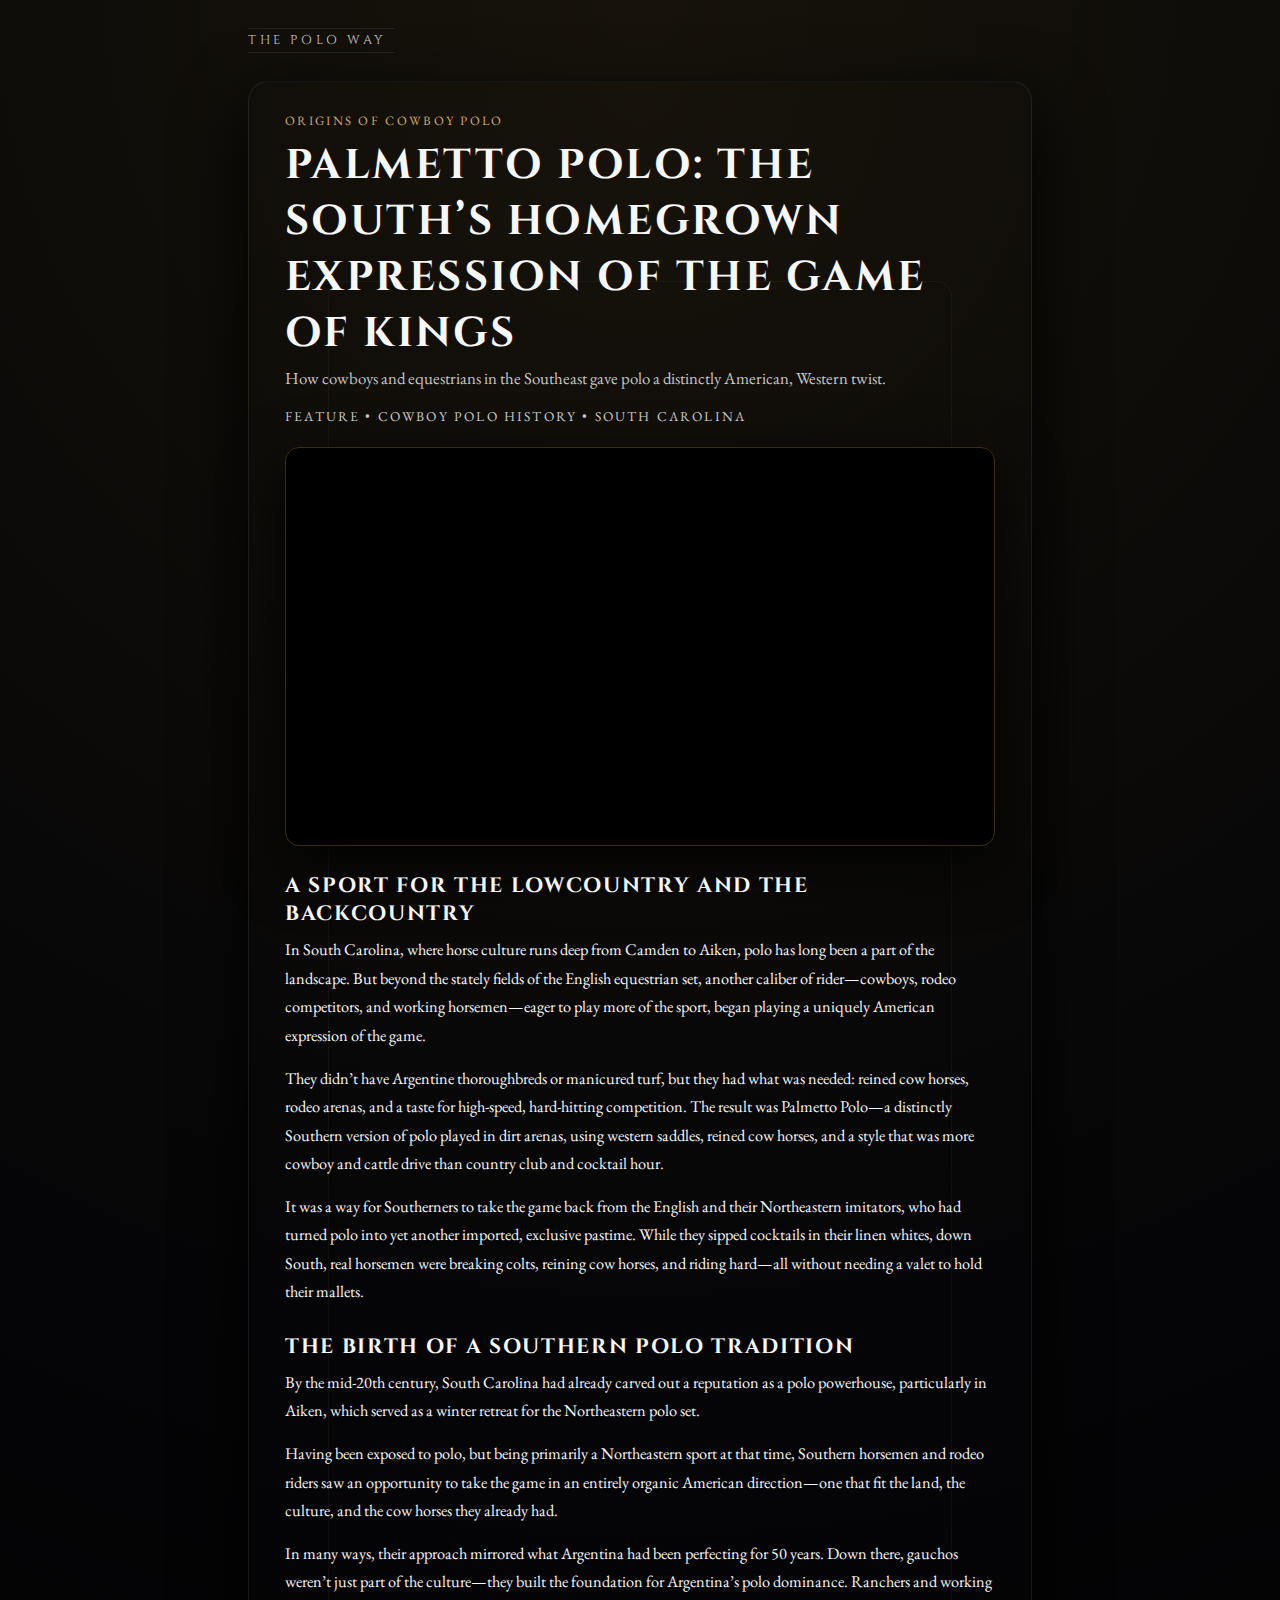
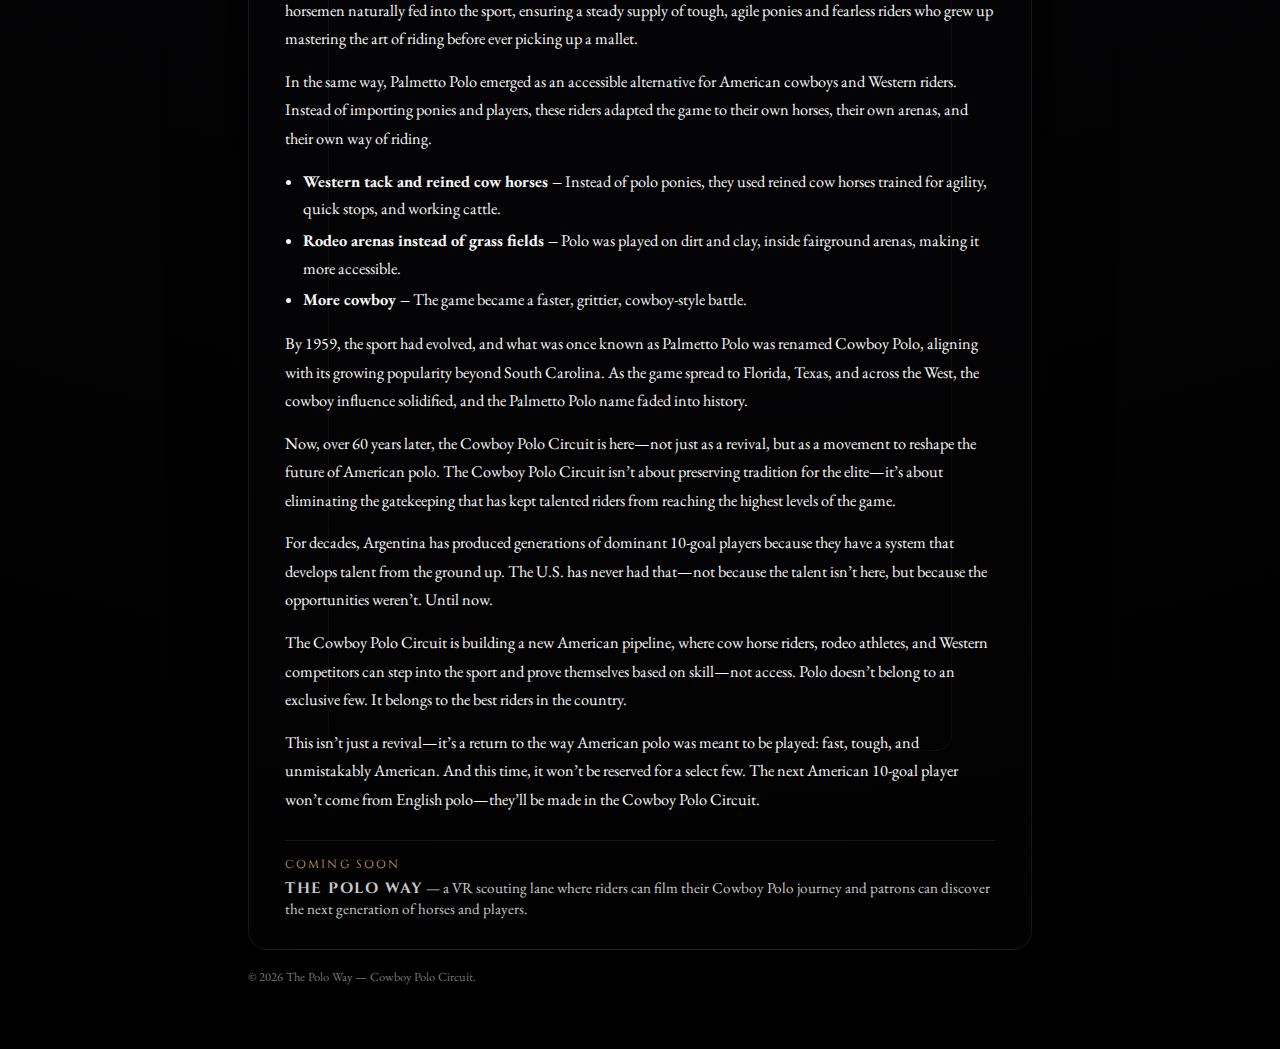
<file: info.html>
<!doctype html> 
<html lang="en">
  <head>
    <meta charset="utf-8" />
    <title>The Polo Way – The Origins of Cowboy Polo</title>
    <meta name="viewport" content="width=device-width, initial-scale=1" />
    <meta
      name="description"
      content="The origins of Cowboy Polo and the Southern Palmetto Polo tradition – a new American pipeline for riders, horses, and patrons."
    />
    <link
      href="https://fonts.googleapis.com/css2?family=Cinzel:wght@400;600;700&family=EB+Garamond:wght@400;500;600&display=swap"
      rel="stylesheet"
    />
    <style>
      :root {
        --bg: #000000;
        --fg: #f7f7f7;
        --muted: #c7c7c7;
        --ink: #111111;
        --border: #333333;
        --accent: #d0a86e;
        --accent-soft: rgba(208, 168, 110, 0.16);
        --max-width: 820px;
      }

      * {
        box-sizing: border-box;
      }

      body {
        margin: 0;
        min-height: 100vh;
        font-family: "EB Garamond", serif;
        background:
          radial-gradient(circle at top, #17130b 0, #050507 50%, #000000 100%),
          #000000;
        color: var(--fg);
        display: flex;
        justify-content: center;
      }

      .page {
        width: 100%;
        max-width: var(--max-width);
        padding: 32px 18px 64px;
      }

      header.site-header {
        margin-bottom: 32px;
      }

      .wordmark {
        font-family: "Cinzel", serif;
        font-size: 0.8rem;
        letter-spacing: 0.28em;
        text-transform: uppercase;
        color: var(--muted);
      }

      .wordmark-span {
        padding: 3px 9px 3px 0;
        border-top: 1px solid rgba(255, 255, 255, 0.08);
        border-bottom: 1px solid rgba(255, 255, 255, 0.08);
      }

      main {
        background: radial-gradient(circle at top, #17130b 0, #050507 50%, #020203 100%);
        border-radius: 20px;
        border: 1px solid rgba(255, 255, 255, 0.08);
        box-shadow: 0 26px 70px rgba(0, 0, 0, 0.95);
        padding: 26px 20px 26px;
      }

      @media (min-width: 768px) {
        main {
          padding: 30px 36px 30px;
        }
      }

      article {
        position: relative;
      }

      article::before {
        /* faint frame hinting at an arena / VR viewport */
        content: "";
        position: absolute;
        inset: 7% 6%;
        border-radius: 16px;
        border: 1px solid rgba(208, 168, 110, 0.18);
        opacity: 0.35;
        pointer-events: none;
      }

      .article-inner {
        position: relative;
        z-index: 1;
      }

      .kicker {
        font-size: 0.8rem;
        text-transform: uppercase;
        letter-spacing: 0.18em;
        color: var(--accent);
        margin-bottom: 8px;
      }

      .article-title {
        font-family: "Cinzel", serif;
        font-size: clamp(2rem, 4vw, 2.6rem);
        letter-spacing: 0.06em;
        text-transform: uppercase;
        margin: 0 0 6px;
      }

      .article-subtitle {
        font-size: 1.05rem;
        color: var(--muted);
        margin: 0 0 18px;
      }

      .meta {
        font-size: 0.85rem;
        color: var(--muted);
        text-transform: uppercase;
        letter-spacing: 0.16em;
        margin-bottom: 22px;
      }

      .hero-video-wrapper {
        margin: 0 0 24px;
      }

      .hero-video-inner {
        width: 100%;
        aspect-ratio: 16 / 9;
        border-radius: 14px;
        overflow: hidden;
        border: 1px solid #3a2b16;
        box-shadow: 0 18px 60px rgba(0, 0, 0, 0.85);
        background: #000000;
      }

      .hero-video-inner iframe {
        width: 100%;
        height: 100%;
        border: none;
        display: block;
      }

      .article-body h2 {
        font-family: "Cinzel", serif;
        font-size: 1.3rem;
        margin: 26px 0 8px;
        letter-spacing: 0.08em;
        text-transform: uppercase;
      }

      .article-body p {
        font-size: 1.02rem;
        line-height: 1.75;
        color: var(--fg);
        margin: 0 0 14px;
      }

      .article-body ul {
        margin: 10px 0 16px 1.1rem;
        padding: 0;
      }

      .article-body li {
        font-size: 1.02rem;
        line-height: 1.7;
        color: var(--fg);
        margin-bottom: 4px;
      }

      .article-body em {
        color: var(--muted);
      }

      .coming-soon {
        margin-top: 26px;
        padding-top: 16px;
        border-top: 1px solid rgba(255, 255, 255, 0.08);
        font-size: 0.95rem;
        color: var(--muted);
        display: flex;
        flex-wrap: wrap;
        gap: 6px;
        align-items: baseline;
      }

      .coming-soon-label {
        font-family: "Cinzel", serif;
        text-transform: uppercase;
        letter-spacing: 0.18em;
        font-size: 0.73rem;
        color: var(--accent);
      }

      .coming-soon strong {
        font-family: "Cinzel", serif;
        letter-spacing: 0.1em;
        text-transform: uppercase;
      }

      footer.site-footer {
        margin-top: 18px;
        font-size: 0.78rem;
        color: #777;
        text-align: left;
      }
    </style>
  </head>
  <body>
    <div class="page">
      <header class="site-header">
        <div class="wordmark">
          <span class="wordmark-span">THE POLO WAY</span>
        </div>
      </header>

      <main>
        <article>
          <div class="article-inner">
            <div class="kicker">Origins of Cowboy Polo</div>
            <h1 class="article-title">Palmetto Polo: The South’s Homegrown Expression of the Game of Kings</h1>
            <p class="article-subtitle">
              How cowboys and equestrians in the Southeast gave polo a distinctly American, Western twist.
            </p>
            <div class="meta">Feature • Cowboy Polo History • South Carolina</div>

            <div class="hero-video-wrapper">
              <div class="hero-video-inner">
                <!-- Embedded YouTube video -->
                <iframe
                  src="https://www.youtube.com/embed/KKxd_RnlVSU"
                  title="The Origins of Cowboy Polo"
                  allow="accelerometer; autoplay; clipboard-write; encrypted-media; gyroscope; picture-in-picture; web-share"
                  referrerpolicy="strict-origin-when-cross-origin"
                  allowfullscreen
                ></iframe>
              </div>
            </div>

            <div class="article-body">
              <h2>A Sport for the Lowcountry and the Backcountry</h2>

              <p>
                In South Carolina, where horse culture runs deep from Camden to Aiken, polo has long been a part of the
                landscape. But beyond the stately fields of the English equestrian set, another caliber of rider—cowboys,
                rodeo competitors, and working horsemen—eager to play more of the sport, began playing a uniquely
                American expression of the game.
              </p>

              <p>
                They didn’t have Argentine thoroughbreds or manicured turf, but they had what was needed: reined cow
                horses, rodeo arenas, and a taste for high-speed, hard-hitting competition. The result was Palmetto
                Polo—a distinctly Southern version of polo played in dirt arenas, using western saddles, reined cow
                horses, and a style that was more cowboy and cattle drive than country club and cocktail hour.
              </p>

              <p>
                It was a way for Southerners to take the game back from the English and their Northeastern imitators,
                who had turned polo into yet another imported, exclusive pastime. While they sipped cocktails in their
                linen whites, down South, real horsemen were breaking colts, reining cow horses, and riding hard—all
                without needing a valet to hold their mallets.
              </p>

              <h2>The Birth of a Southern Polo Tradition</h2>

              <p>
                By the mid-20th century, South Carolina had already carved out a reputation as a polo powerhouse,
                particularly in Aiken, which served as a winter retreat for the Northeastern polo set.
              </p>

              <p>
                Having been exposed to polo, but being primarily a Northeastern sport at that time, Southern horsemen and
                rodeo riders saw an opportunity to take the game in an entirely organic American direction—one that fit
                the land, the culture, and the cow horses they already had.
              </p>

              <p>
                In many ways, their approach mirrored what Argentina had been perfecting for 50 years. Down there,
                gauchos weren’t just part of the culture—they built the foundation for Argentina’s polo dominance.
                Ranchers and working horsemen naturally fed into the sport, ensuring a steady supply of tough, agile
                ponies and fearless riders who grew up mastering the art of riding before ever picking up a mallet.
              </p>

              <p>
                In the same way, Palmetto Polo emerged as an accessible alternative for American cowboys and Western
                riders. Instead of importing ponies and players, these riders adapted the game to their own horses, their
                own arenas, and their own way of riding.
              </p>

              <ul>
                <li>
                  <strong>Western tack and reined cow horses –</strong>
                  Instead of polo ponies, they used reined cow horses trained for agility, quick stops, and working
                  cattle.
                </li>
                <li>
                  <strong>Rodeo arenas instead of grass fields –</strong>
                  Polo was played on dirt and clay, inside fairground arenas, making it more accessible.
                </li>
                <li>
                  <strong>More cowboy –</strong>
                  The game became a faster, grittier, cowboy-style battle.
                </li>
              </ul>

              <p>
                By 1959, the sport had evolved, and what was once known as Palmetto Polo was renamed Cowboy Polo,
                aligning with its growing popularity beyond South Carolina. As the game spread to Florida, Texas, and
                across the West, the cowboy influence solidified, and the Palmetto Polo name faded into history.
              </p>

              <p>
                Now, over 60 years later, the Cowboy Polo Circuit is here—not just as a revival, but as a movement to
                reshape the future of American polo. The Cowboy Polo Circuit isn’t about preserving tradition for the
                elite—it’s about eliminating the gatekeeping that has kept talented riders from reaching the highest
                levels of the game.
              </p>

              <p>
                For decades, Argentina has produced generations of dominant 10-goal players because they have a system
                that develops talent from the ground up. The U.S. has never had that—not because the talent isn’t here,
                but because the opportunities weren’t. Until now.
              </p>

              <p>
                The Cowboy Polo Circuit is building a new American pipeline, where cow horse riders, rodeo athletes, and
                Western competitors can step into the sport and prove themselves based on skill—not access. Polo doesn’t
                belong to an exclusive few. It belongs to the best riders in the country.
              </p>

              <p>
                This isn’t just a revival—it’s a return to the way American polo was meant to be played: fast, tough, and
                unmistakably American. And this time, it won’t be reserved for a select few. The next American 10-goal
                player won’t come from English polo—they’ll be made in the Cowboy Polo Circuit.
              </p>

              <div class="coming-soon">
                <span class="coming-soon-label">Coming Soon</span>
                <span>
                  <strong>The Polo Way</strong> — a VR scouting lane where riders can film their Cowboy Polo journey and
                  patrons can discover the next generation of horses and players.
                </span>
              </div>
            </div>
          </div>
        </article>
      </main>

      <footer class="site-footer">
        &copy; <span id="year"></span> The Polo Way &mdash; Cowboy Polo Circuit.
      </footer>

      <script>
        // simple year stamp
        document.getElementById("year").textContent = new Date().getFullYear();
      </script>
    </div>
  </body>
</html>
</file>
